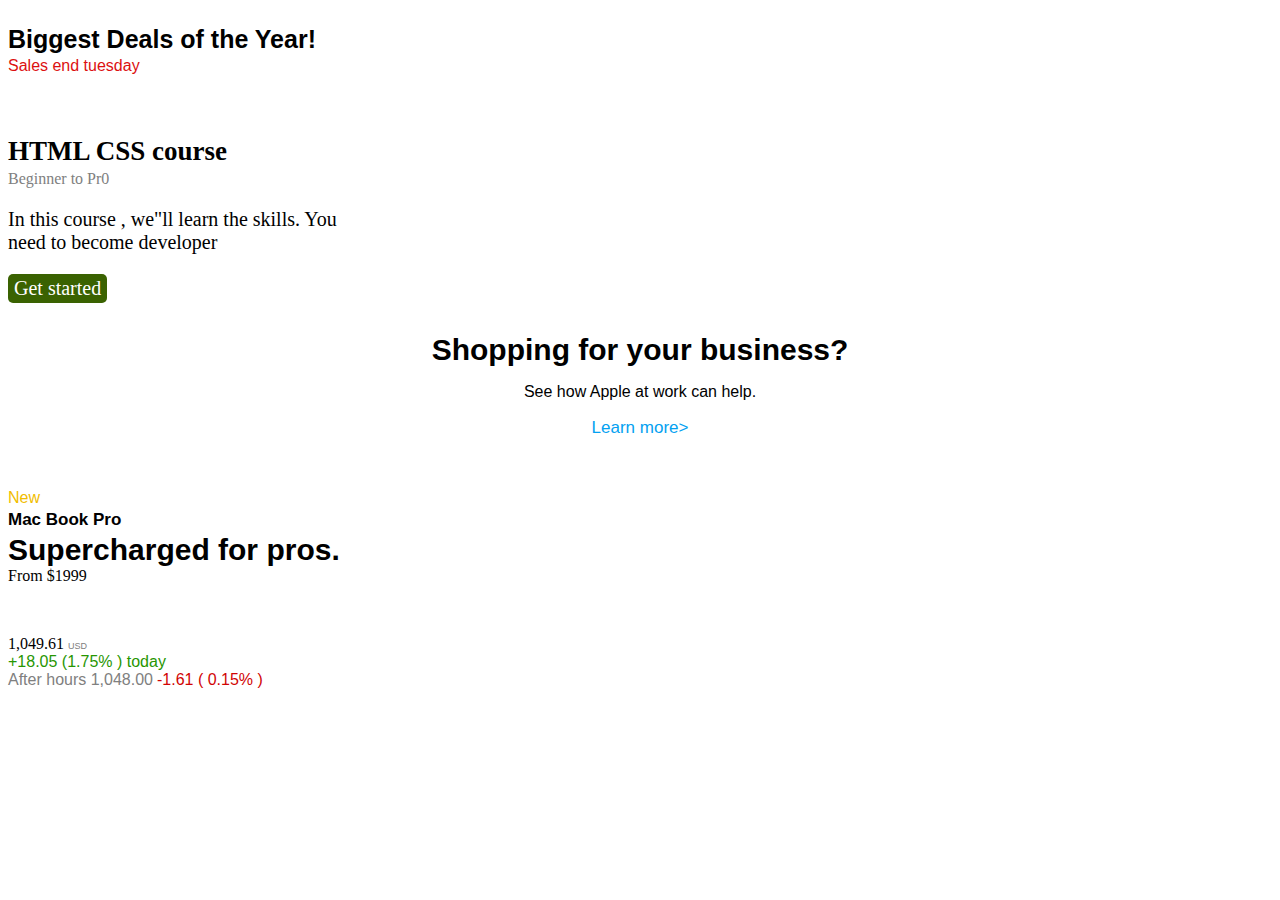
<file: index.html>
<!DOCTYPE html>
<html lang="en">
<head>
  <meta charset="UTF-8">
  <meta name="viewport" content="width=device-width, initial-scale=1.0">
  <title>Challenge</title>
<link rel="stylesheet" href="challenge5.css">

</head>
<body>

<p class="title">
  Biggest Deals of the Year!
</p>
  
<p class="sales">
  Sales end tuesday
</p>

<br>

<p class="html">
  HTML CSS course
</p>                        <p class="beg"> Beginner to Pr0</p>           <p class="course"> In this course , we"ll learn the skills. You need to become developer</p>
                        
                            <button class="button">Get started</button>
                            <br>

   <p class="shop">Shopping for your business?</p>       <p class="apple"> See how Apple at work can help. </p>

   <p class="learn">Learn more&gt;</p>
<br>
<p class="new">New</p>      <p class="mac">Mac Book Pro</p>     <p class="pro">Supercharged for pros.</p>

<p class="from">From $1999</p>

<br>

<p>

  1,049.61  <span class="us">USD</span>
  <br>
<span class="percent">+18.05 (1.75% ) today</span>
<br>
<span class="after">After hours 1,048.00</span> <span class="count">-1.61 ( 0.15% )</span>

</p>
</body>

</html>
</file>
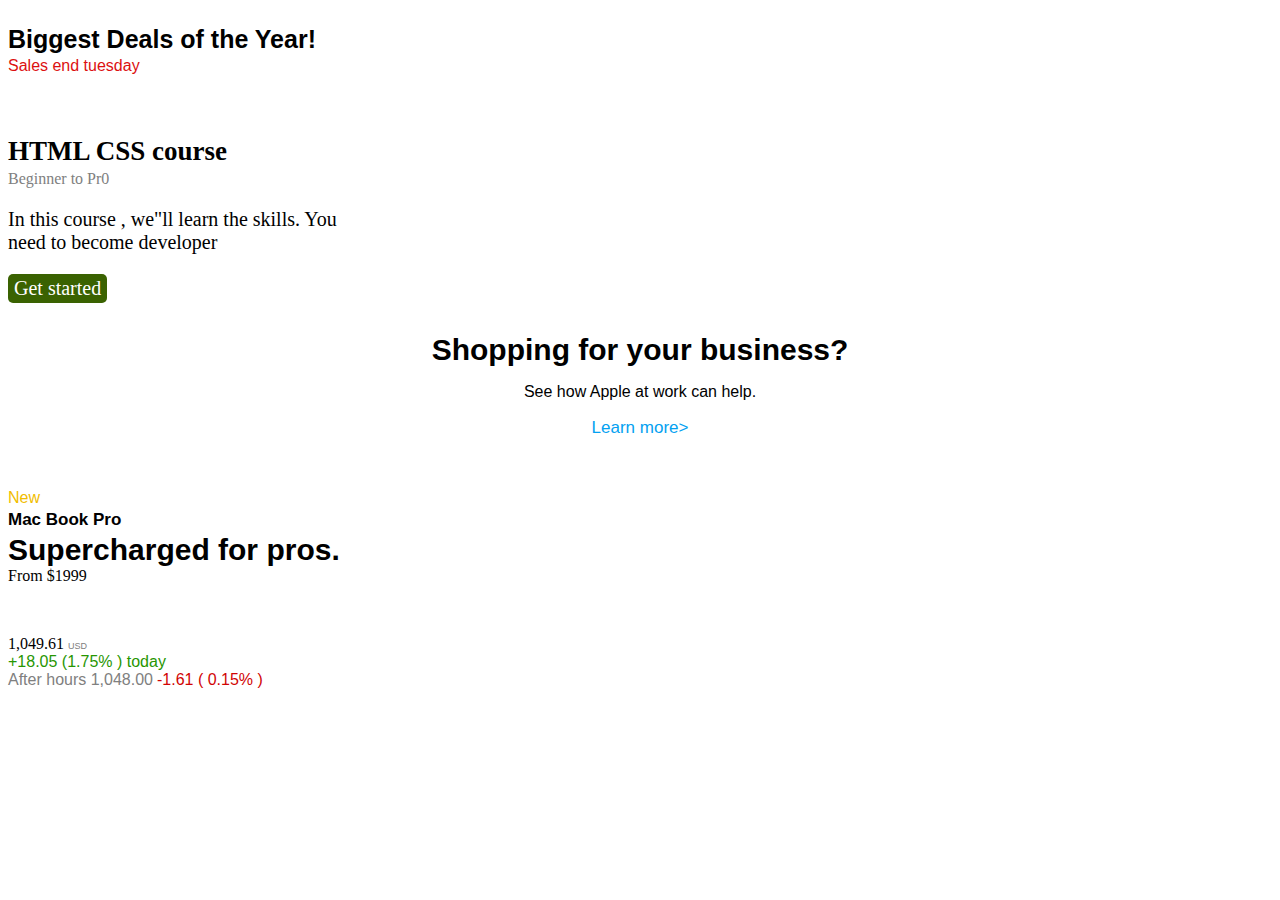
<file: challenge5.html>
<!DOCTYPE html>
<html lang="en">
<head>
  <meta charset="UTF-8">
  <meta name="viewport" content="width=device-width, initial-scale=1.0">
  <title>Challenge</title>
<link rel="stylesheet" href="challenge5.css">

</head>
<body>

<p class="title">
  Biggest Deals of the Year!
</p>
  
<p class="sales">
  Sales end tuesday
</p>

<br>

<p class="html">
  HTML CSS course
</p>                        <p class="beg"> Beginner to Pr0</p>           <p class="course"> In this course , we"ll learn the skills. You need to become developer</p>
                        
                            <button class="button">Get started</button>
                            <br>

   <p class="shop">Shopping for your business?</p>       <p class="apple"> See how Apple at work can help. </p>

   <p class="learn">Learn more&gt;</p>
<br>
<p class="new">New</p>      <p class="mac">Mac Book Pro</p>     <p class="pro">Supercharged for pros.</p>

<p class="from">From $1999</p>

<br>

<p>

  1,049.61  <span class="us">USD</span>
  <br>
<span class="percent">+18.05 (1.75% ) today</span>
<br>
<span class="after">After hours 1,048.00</span> <span class="count">-1.61 ( 0.15% )</span>

</p>
</body>
</html>
</file>
<file: challenge5.css>
.title{
  font-family: arial;
  font-weight: bold;
  font-size: 25px;
  margin-bottom:3px;
 }                                .sales{
                                          font-family: arial;
                                          margin-top: 0;
                                           color: rgb(220, 16, 16);}

.html{
  font-family: verdana;
  font-weight: bold;
  font-size: 27px;
  margin-bottom: 0;
}                                   .beg{
                                        font-family: verdana;
                                         color: grey;
                                         margin-top: 3px;}
  
  .course{
    font-family: verdana;
     font-size: 20px;
      width: 370px;}             .button{ 
                                         color: white; 
                                         background-color: rgb(58, 98, 1); 
                                         font-family: verdana; 
                                         font-size: 20px;
                                         border:none;
                                         border-radius: 5px;
                                         text-align: center;
                                         padding-top: 3px;
                                         padding-bottom: 3px;
                                                        }  
    
  .shop{
    font-family: arial;
    font-weight: bold;
    font-size: 30px;
    margin-bottom: 0;
    text-align: center;
  }                                     .apple{
                                                 font-family: arial;
                                                 font-size:20 px;
                                                 text-align:center;
                                                             }                  .learn{
                                                                                         font-family: arial;
                                                                                          font-size: 17px;
                                                                                          text-align: center;
                                                                                          color: rgb(3, 161, 241);                      }

.new{
  color: rgb(241, 189, 0);
  font-family: arial;
  margin-bottom: 0;
}                                             .mac{
                                                     font-family: arial;
                                                     font-weight: bold;
                                                     font-size: 17px;
                                                     margin-top: 3px;
                                                     margin-bottom: 3px;
                                                                }             .pro{
                                                                                      font-family: arial;
                                                                                      font-weight: bold;
                                                                                      font-size: 30px;
                                                                                      margin-top: 3px;
                                                                                      margin-bottom: 0;
                                                                                                          }
.from{
  margin-top: 0;
}

.us{
  color: grey;
  font-family: arial;
 font-size: 9px;
}                                       .percent{
                                                   color: rgb(39, 150, 2);
                                                   font-family: arial;
                                                              }
            .count{
              color: rgb(209, 4, 4);
              font-family: arial;
            }                               .after{
                                                       font-family: arial;
                                                       color: grey;
                                                                      }
</file>
